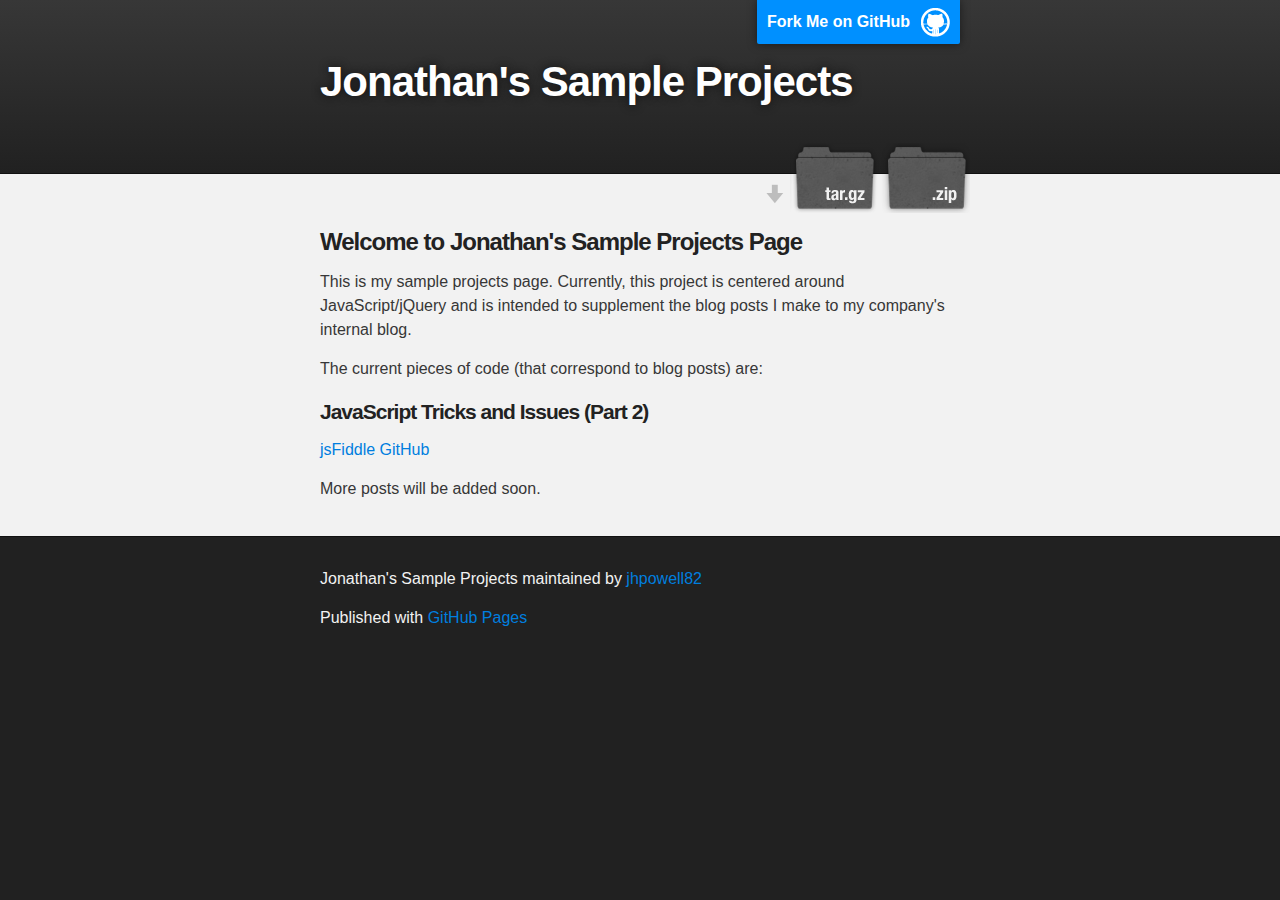
<file: index.html>
<!DOCTYPE html>
<html>

  <head>
    <meta charset='utf-8' />
    <meta http-equiv="X-UA-Compatible" content="chrome=1" />
    <meta name="description" content="Jonathan's Sample Projects : " />

    <link rel="stylesheet" type="text/css" media="screen" href="stylesheets/stylesheet.css">

    <title>Jonathan's Sample Projects</title>
  </head>

  <body>

    <!-- HEADER -->
    <div id="header_wrap" class="outer">
        <header class="inner">
          <a id="forkme_banner" href="https://github.com/jhpowell82/JPowellTestProject">Fork Me on GitHub</a>

          <h1 id="project_title">Jonathan's Sample Projects</h1>
          <h2 id="project_tagline"></h2>

          <section id="downloads">
            <a class="zip_download_link" href="https://github.com/jhpowell82/JPowellTestProject/zipball/master">Download this project as a .zip file</a>
            <a class="tar_download_link" href="https://github.com/jhpowell82/JPowellTestProject/tarball/master">Download this project as a tar.gz file</a>
          </section>
        </header>
    </div>

    <!-- MAIN CONTENT -->
    <div id="main_content_wrap" class="outer">
      <section id="main_content" class="inner">
        <h3>Welcome to Jonathan's Sample Projects Page</h3>

<p>This is my sample projects page.  Currently, this project is centered around JavaScript/jQuery and is intended to supplement the blog posts I make to my company's internal blog.  </p>

<p>The current pieces of code (that correspond to blog posts) are:</p>

<h4>JavaScript Tricks and Issues (Part 2)</h4>

<p><a href="http://jsfiddle.net/gh/get/jquery/1.7.2/jhpowell82/JPowellTestProject/tree/master/Demo/">jsFiddle</a>
<a href="https://github.com/jhpowell82/JPowellTestProject/tree/master/Demo">GitHub</a></p>

<p>More posts will be added soon.</p>
      </section>
    </div>

    <!-- FOOTER  -->
    <div id="footer_wrap" class="outer">
      <footer class="inner">
        <p class="copyright">Jonathan's Sample Projects maintained by <a href="https://github.com/jhpowell82">jhpowell82</a></p>
        <p>Published with <a href="http://pages.github.com">GitHub Pages</a></p>
      </footer>
    </div>

    

  </body>
</html>
</file>
<file: stylesheets/stylesheet.css>
/*******************************************************************************
Slate Theme for Github Pages
by Jason Costello, @jsncostello
*******************************************************************************/

@import url(pygment_trac.css);

/*******************************************************************************
MeyerWeb Reset
*******************************************************************************/

html, body, div, span, applet, object, iframe,
h1, h2, h3, h4, h5, h6, p, blockquote, pre,
a, abbr, acronym, address, big, cite, code,
del, dfn, em, img, ins, kbd, q, s, samp,
small, strike, strong, sub, sup, tt, var,
b, u, i, center,
dl, dt, dd, ol, ul, li,
fieldset, form, label, legend,
table, caption, tbody, tfoot, thead, tr, th, td,
article, aside, canvas, details, embed,
figure, figcaption, footer, header, hgroup,
menu, nav, output, ruby, section, summary,
time, mark, audio, video {
  margin: 0;
  padding: 0;
  border: 0;
  font: inherit;
  vertical-align: baseline;
}

/* HTML5 display-role reset for older browsers */
article, aside, details, figcaption, figure,
footer, header, hgroup, menu, nav, section {
  display: block;
}

ol, ul {
  list-style: none;
}

blockquote, q {
}

table {
  border-collapse: collapse;
  border-spacing: 0;
}

a:focus {
  outline: none;
}

/*******************************************************************************
Theme Styles
*******************************************************************************/

body {
  box-sizing: border-box;
  color:#373737;
  background: #212121;
  font-size: 16px;
  font-family: 'Myriad Pro', Calibri, Helvetica, Arial, sans-serif;
  line-height: 1.5;
  -webkit-font-smoothing: antialiased;
}

h1, h2, h3, h4, h5, h6 {
  margin: 10px 0;
  font-weight: 700;
  color:#222222;
  font-family: 'Lucida Grande', 'Calibri', Helvetica, Arial, sans-serif;
  letter-spacing: -1px;
}

h1 {
  font-size: 36px;
  font-weight: 700;
}

h2 {
  padding-bottom: 10px;
  font-size: 32px;
  background: url('../images/bg_hr.png') repeat-x bottom;
}

h3 {
  font-size: 24px;
}

h4 {
  font-size: 21px;
}

h5 {
  font-size: 18px;
}

h6 {
  font-size: 16px;
}

p {
  margin: 10px 0 15px 0;
}

footer p {
  color: #f2f2f2;
}

a {
  text-decoration: none;
  color: #007edf;
  text-shadow: none;

  transition: color 0.5s ease;
  transition: text-shadow 0.5s ease;
  -webkit-transition: color 0.5s ease;
  -webkit-transition: text-shadow 0.5s ease;
  -moz-transition: color 0.5s ease;
  -moz-transition: text-shadow 0.5s ease;
  -o-transition: color 0.5s ease;
  -o-transition: text-shadow 0.5s ease;
  -ms-transition: color 0.5s ease;
  -ms-transition: text-shadow 0.5s ease;
}

#main_content a:hover {
  color: #0069ba;
  text-shadow: #0090ff 0px 0px 2px;
}

footer a:hover {
  color: #43adff;
  text-shadow: #0090ff 0px 0px 2px;
}

em {
  font-style: italic;
}

strong {
  font-weight: bold;
}

img {
  position: relative;
  margin: 0 auto;
  max-width: 739px;
  padding: 5px;
  margin: 10px 0 10px 0;
  border: 1px solid #ebebeb;

  box-shadow: 0 0 5px #ebebeb;
  -webkit-box-shadow: 0 0 5px #ebebeb;
  -moz-box-shadow: 0 0 5px #ebebeb;
  -o-box-shadow: 0 0 5px #ebebeb;
  -ms-box-shadow: 0 0 5px #ebebeb;
}

pre, code {
  width: 100%;
  color: #222;
  background-color: #fff;

  font-family: Monaco, "Bitstream Vera Sans Mono", "Lucida Console", Terminal, monospace;
  font-size: 14px;

  border-radius: 2px;
  -moz-border-radius: 2px;
  -webkit-border-radius: 2px;



}

pre {
  width: 100%;
  padding: 10px;
  box-shadow: 0 0 10px rgba(0,0,0,.1);
  overflow: auto;
}

code {
  padding: 3px;
  margin: 0 3px;
  box-shadow: 0 0 10px rgba(0,0,0,.1);
}

pre code {
  display: block;
  box-shadow: none;
}

blockquote {
  color: #666;
  margin-bottom: 20px;
  padding: 0 0 0 20px;
  border-left: 3px solid #bbb;
}

ul, ol, dl {
  margin-bottom: 15px
}

ul li {
  list-style: inside;
  padding-left: 20px;
}

ol li {
  list-style: decimal inside;
  padding-left: 20px;
}

dl dt {
  font-weight: bold;
}

dl dd {
  padding-left: 20px;
  font-style: italic;
}

dl p {
  padding-left: 20px;
  font-style: italic;
}

hr {
  height: 1px;
  margin-bottom: 5px;
  border: none;
  background: url('../images/bg_hr.png') repeat-x center;
}

table {
  border: 1px solid #373737;
  margin-bottom: 20px;
  text-align: left;
 }

th {
  font-family: 'Lucida Grande', 'Helvetica Neue', Helvetica, Arial, sans-serif;
  padding: 10px;
  background: #373737;
  color: #fff;
 }

td {
  padding: 10px;
  border: 1px solid #373737;
 }

form {
  background: #f2f2f2;
  padding: 20px;
}

img {
  width: 100%;
  max-width: 100%;
}

/*******************************************************************************
Full-Width Styles
*******************************************************************************/

.outer {
  width: 100%;
}

.inner {
  position: relative;
  max-width: 640px;
  padding: 20px 10px;
  margin: 0 auto;
}

#forkme_banner {
  display: block;
  position: absolute;
  top:0;
  right: 10px;
  z-index: 10;
  padding: 10px 50px 10px 10px;
  color: #fff;
  background: url('../images/blacktocat.png') #0090ff no-repeat 95% 50%;
  font-weight: 700;
  box-shadow: 0 0 10px rgba(0,0,0,.5);
  border-bottom-left-radius: 2px;
  border-bottom-right-radius: 2px;
}

#header_wrap {
  background: #212121;
  background: -moz-linear-gradient(top, #373737, #212121);
  background: -webkit-linear-gradient(top, #373737, #212121);
  background: -ms-linear-gradient(top, #373737, #212121);
  background: -o-linear-gradient(top, #373737, #212121);
  background: linear-gradient(top, #373737, #212121);
}

#header_wrap .inner {
  padding: 50px 10px 30px 10px;
}

#project_title {
  margin: 0;
  color: #fff;
  font-size: 42px;
  font-weight: 700;
  text-shadow: #111 0px 0px 10px;
}

#project_tagline {
  color: #fff;
  font-size: 24px;
  font-weight: 300;
  background: none;
  text-shadow: #111 0px 0px 10px;
}

#downloads {
  position: absolute;
  width: 210px;
  z-index: 10;
  bottom: -40px;
  right: 0;
  height: 70px;
  background: url('../images/icon_download.png') no-repeat 0% 90%;
}

.zip_download_link {
  display: block;
  float: right;
  width: 90px;
  height:70px;
  text-indent: -5000px;
  overflow: hidden;
  background: url(../images/sprite_download.png) no-repeat bottom left;
}

.tar_download_link {
  display: block;
  float: right;
  width: 90px;
  height:70px;
  text-indent: -5000px;
  overflow: hidden;
  background: url(../images/sprite_download.png) no-repeat bottom right;
  margin-left: 10px;
}

.zip_download_link:hover {
  background: url(../images/sprite_download.png) no-repeat top left;
}

.tar_download_link:hover {
  background: url(../images/sprite_download.png) no-repeat top right;
}

#main_content_wrap {
  background: #f2f2f2;
  border-top: 1px solid #111;
  border-bottom: 1px solid #111;
}

#main_content {
  padding-top: 40px;
}

#footer_wrap {
  background: #212121;
}



/*******************************************************************************
Small Device Styles
*******************************************************************************/

@media screen and (max-width: 480px) {
  body {
    font-size:14px;
  }

  #downloads {
    display: none;
  }

  .inner {
    min-width: 320px;
    max-width: 480px;
  }

  #project_title {
  font-size: 32px;
  }

  h1 {
    font-size: 28px;
  }

  h2 {
    font-size: 24px;
  }

  h3 {
    font-size: 21px;
  }

  h4 {
    font-size: 18px;
  }

  h5 {
    font-size: 14px;
  }

  h6 {
    font-size: 12px;
  }

  code, pre {
    min-width: 320px;
    max-width: 480px;
    font-size: 11px;
  }

}
</file>
